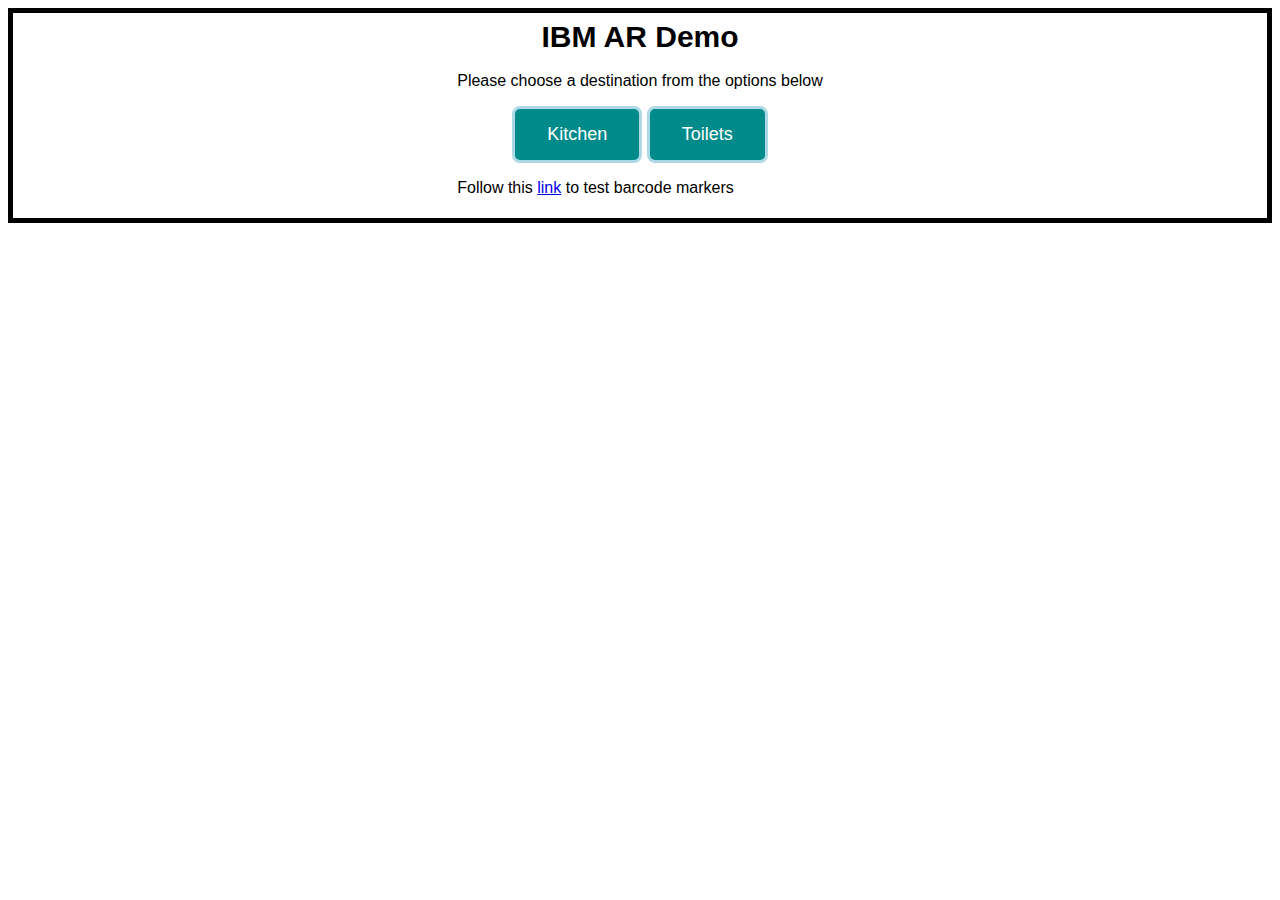
<file: index.html>
<!DOCTYPE html>
<html>
  <head>
    <title>AR Demo</title>
    <meta charset="UTF-8">
    <meta name="viewport" 
      content="width=device-width, initial-scale=1"
    >
    <link rel="stylesheet" href="styles.css" />
  </head>
  <body>
    <div class="contents">
      <div class="container">
        <h1>IBM AR Demo</h1>
        <p>Please choose a destination from the options below</p>

        <div id="locations">
          <button id="kitchen">Kitchen</button>
          <button id="toilet">Toilets</button>
        </div>

        <div id="arLink"></div>

        <p>Follow this <a href="barcode_marker.html"> link</a> to test barcode markers</p>

        <script src="script.js"></script>
      </div>
    </div>
  </body>
</html>
</file>
<file: styles.css>
body {
    font-family: Arial, Helvetica, sans-serif;
}

.contents {
    margin: 0 auto;
    min-width: 400;
    display: flex;
    justify-content: center;
    align-items: center;
    border: 5px solid black;
}

.container {
    padding: 5px;
	display: flex;
	flex-direction: column;
	margin: 0 auto;
	min-width: fit-content;
}

h1 {
    padding: 2px;
    display: flex;
    text-align: center;
    font-size: 30px;
    margin: auto;
}

#locations {
    margin: auto;
}

#locations > button {
    background-color: darkcyan;
    border: 3px solid lightblue;
    border-radius: 8px;
    color: white;
    padding: 15px 32px;
    text-align: center;
    display: inline-block;
    font-size: large;
}

#arLink {
    display: flex;
    flex: 1;
}

#arLink > button {
    background-color: darkcyan;
    border: 3px solid lightblue;
    border-radius: 8px;
    color: white;
    padding: 32px 32px;
    font-size: large;
    width: 100%;
}

#arLink > button:active {
    background-color: #79dada; 
}
</file>
